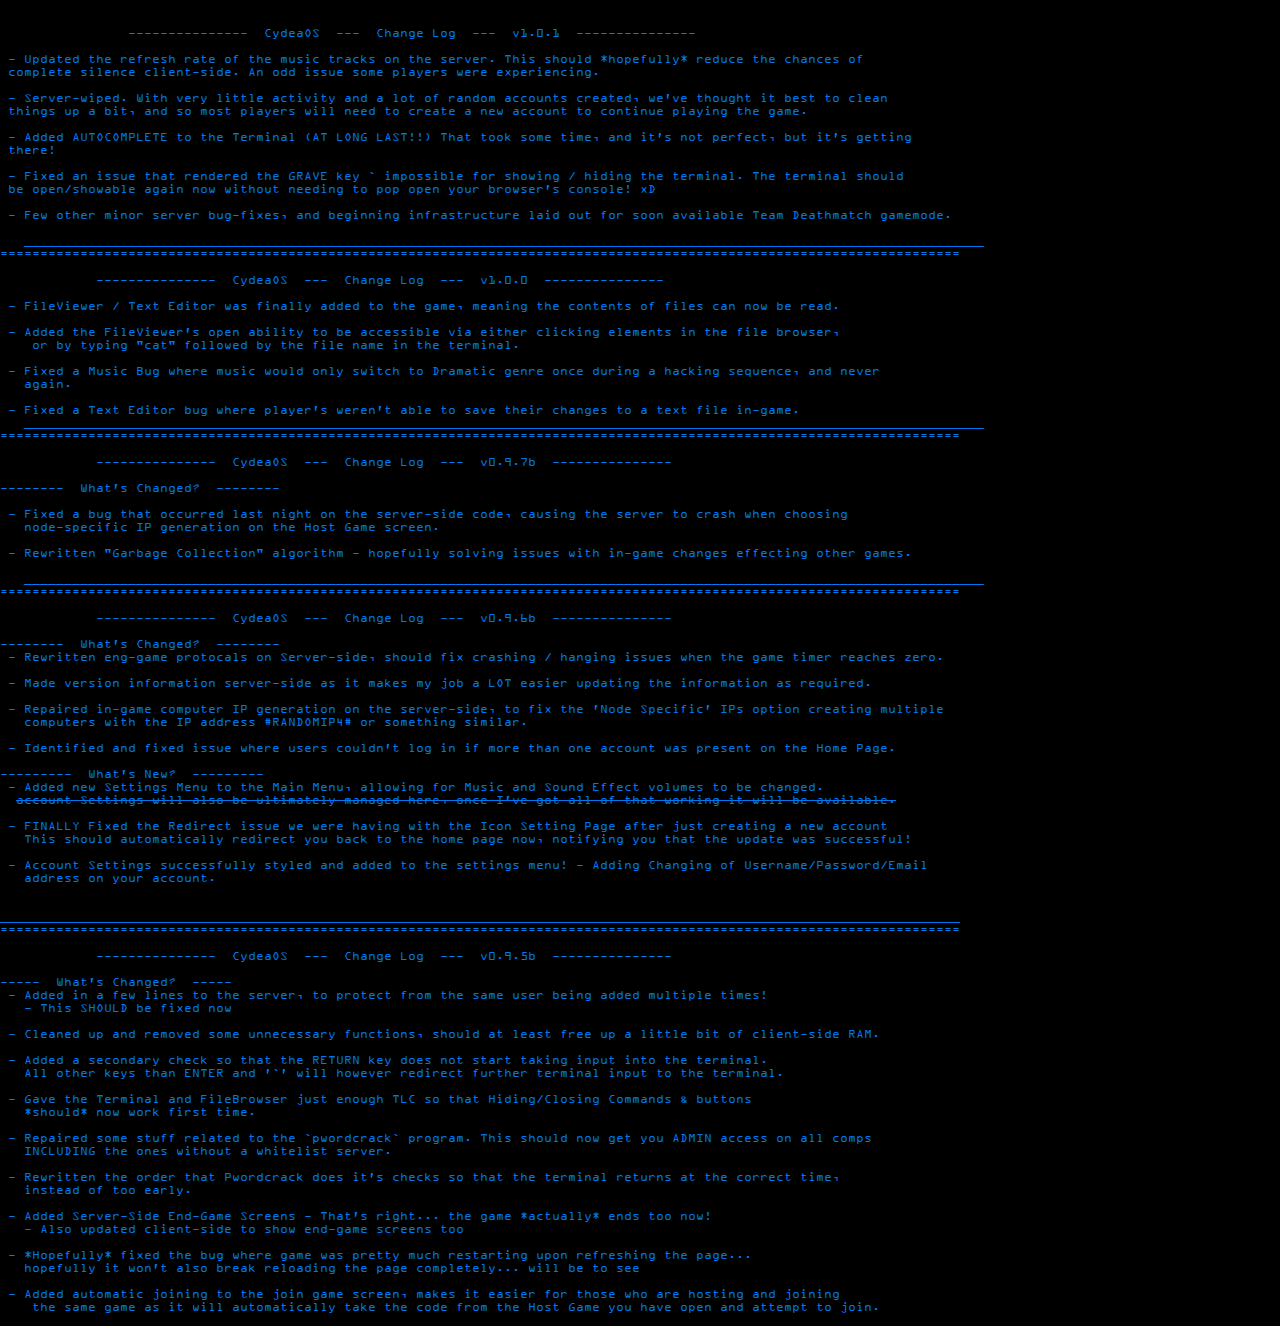
<file: changelog.html>
<!DOCTYPE html>

<html>

<head>
	<link href="assets/styles/general.css" rel="stylesheet" />
	<link href="assets/animations/fades-01.css" rel="stylesheet" />
	<link href="assets/styles/watermark.css" rel="stylesheet" />
	<style>
		body {
			font-family: OCRAEXT;
			font-size: 10pt;
			white-space: pre;
			overflow-y: scroll;
		}
		p.changelogText {
			background: transparent;
			position: absolute;
			left: 0px;
			top: 0px;
		}
		div.cydeaOSbanner {
			background-color: rgba(0, 60, 120, 0.4);
			color: rgb(0, 120, 240);
			font-size: 12pt;
			font-family: NovaSquare;
			width: 100%;
			height: 14%;
			margin: 0px;
			padding: 0px;
			position: absolute;
			left: 0px;
			top: 0px;
			border-bottom-right-radius: 40px;
			border-bottom-left-radius: 40px;
			border-bottom: 1px solid rgb(0, 120, 240);
		}
	</style>
	<title>CydeaOS - Changelog - V1.0.1</title>
</head>


<body>
	
<p class="changelogText">
		---------------  CydeaOS  ---  Change Log  ---  v1.0.1  ---------------
		
 - Updated the refresh rate of the music tracks on the server. This should *hopefully* reduce the chances of
 complete silence client-side. An odd issue some players were experiencing.
 
 - Server-wiped. With very little activity and a lot of random accounts created, we've thought it best to clean
 things up a bit, and so most players will need to create a new account to continue playing the game.
 
 - Added AUTOCOMPLETE to the Terminal (AT LONG LAST!!) That took some time, and it's not perfect, but it's getting
 there!
 
 - Fixed an issue that rendered the GRAVE key ` impossible for showing / hiding the terminal. The terminal should
 be open/showable again now without needing to pop open your browser's console! xD
 
 - Few other minor server bug-fixes, and beginning infrastructure laid out for soon available Team Deathmatch gamemode.

   ________________________________________________________________________________________________________________________
========================================================================================================================
	
	    ---------------  CydeaOS  ---  Change Log  ---  v1.0.0  ---------------
		
 - FileViewer / Text Editor was finally added to the game, meaning the contents of files can now be read.
 
 - Added the FileViewer's open ability to be accessible via either clicking elements in the file browser, 
    or by typing "cat" followed by the file name in the terminal.
	
 - Fixed a Music Bug where music would only switch to Dramatic genre once during a hacking sequence, and never
   again.
   
 - Fixed a Text Editor bug where player's weren't able to save their changes to a text file in-game.
   ________________________________________________________________________________________________________________________
========================================================================================================================
	
	    ---------------  CydeaOS  ---  Change Log  ---  v0.9.7b  ---------------
	
--------  What's Changed?  --------	

 - Fixed a bug that occurred last night on the server-side code, causing the server to crash when choosing
   node-specific IP generation on the Host Game screen.
   
 - Rewritten "Garbage Collection" algorithm - hopefully solving issues with in-game changes effecting other games.
   
   ________________________________________________________________________________________________________________________
========================================================================================================================

	    ---------------  CydeaOS  ---  Change Log  ---  v0.9.6b  ---------------

--------  What's Changed?  --------	
 - Rewritten eng-game protocals on Server-side, should fix crashing / hanging issues when the game timer reaches zero.
 
 - Made version information server-side as it makes my job a LOT easier updating the information as required.

 - Repaired in-game computer IP generation on the server-side, to fix the 'Node Specific' IPs option creating multiple
   computers with the IP address #RANDOMIP4# or something similar.
   
 - Identified and fixed issue where users couldn't log in if more than one account was present on the Home Page.
 
---------  What's New?  ---------
 - Added new Settings Menu to the Main Menu, allowing for Music and Sound Effect volumes to be changed.
  <del>account Settings will also be ultimately managed here, once I've got all of that working it will be available.</del>
   
 - FINALLY Fixed the Redirect issue we were having with the Icon Setting Page after just creating a new account
   This should automatically redirect you back to the home page now, notifying you that the update was successful!
   
 - Account Settings successfully styled and added to the settings menu! - Adding Changing of Username/Password/Email
   address on your account.


________________________________________________________________________________________________________________________
========================================================================================================================

	    ---------------  CydeaOS  ---  Change Log  ---  v0.9.5b  ---------------

-----  What's Changed?  -----
 - Added in a few lines to the server, to protect from the same user being added multiple times!
   - This SHOULD be fixed now

 - Cleaned up and removed some unnecessary functions, should at least free up a little bit of client-side RAM.

 - Added a secondary check so that the RETURN key does not start taking input into the terminal.
   All other keys than ENTER and '`' will however redirect further terminal input to the terminal.

 - Gave the Terminal and FileBrowser just enough TLC so that Hiding/Closing Commands & buttons
   *should* now work first time.

 - Repaired some stuff related to the `pwordcrack` program. This should now get you ADMIN access on all comps
   INCLUDING the ones without a whitelist server.

 - Rewritten the order that Pwordcrack does it's checks so that the terminal returns at the correct time,
   instead of too early.

 - Added Server-Side End-Game Screens - That's right... the game *actually* ends too now!
   - Also updated client-side to show end-game screens too

 - *Hopefully* fixed the bug where game was pretty much restarting upon refreshing the page...
   hopefully it won't also break reloading the page completely... will be to see

 - Added automatic joining to the join game screen, makes it easier for those who are hosting and joining
    the same game as it will automatically take the code from the Host Game you have open and attempt to join.

</p>
</body>

</html>
</file>
<file: assets/styles/general.css>
#ScaledContent {
	width: 100%;
	height: 100%;
}
@font-face {
	src: url("../../fonts/NovaSquare.ttf");
	font-family: NovaSquare;
}
@font-face {
	src: url("../../fonts/OCRAEXT.TTF");
	font-family: OCRAEXT;
}
@font-face {
	src: url("../../fonts/KREMLIN.ttf");
	font-family: KremlinRegular;
}
video {
	object-fit: fill;
	width: 100%;
	height: 100%;
}
body {
	background-color: black;
	font-size: 24pt;
	color: rgb(0, 120, 240);
	overflow: hidden;
	font-family: NovaSquare;
}
.titlebar {
	background-color: rgb(0, 45, 120);
	width: 99%;
	height: 22px;
	padding: 0px;
	margin: 0px;
	font-size: 10pt;
	color: white;
	text-align: left;	
	border-radius: 2px;
	position: relative;
	left: 1px;
	top: 1px;
	border-top-right-radius: 20px;
}	
em.titlebar-Text {
	position: absolute;
	top: 2px;
	//left: 10px;
	left: 2.5%;
	width: 95%;
	font-style: normal;
	text-align: center;
}
em.closeBtn {
	position: absolute;
	top: 2px;
	left: 95%;	
	font-style: normal;
	cursor: pointer;
	color: cyan;
}
.invisible {
	display: none;
	opacity: 0;
}

h1.settingsTitle {
	font-size: 28pt;
	color: rgb(0, 140, 240);
	font-weight: normal;
	position: absolute;
	top: -10px;
	left: 10px;
}
h2.settingsText {
	font-size: 14pt;
	color: rgb(0, 120, 255);
	font-weight: normal;
	position: absolute;
	top: 50px;
	left: 2.5%;
	width: 95%;
	text-align: center;
}
button.settingsLink {
	width: 120px;
	height: 35px;
	position: absolute;
	margin: -50px -10px;
	left: 93%;
	top: 85px;
	display: block;
	z-index: 10;
	background-color: transparent;
	color: rgb(0, 120, 240);
	font-size: 13.5pt;
}
.applyBtn {
	background-color: transparent;
	color: rgb(0, 120, 240);
	border: 1px solid rgb(0, 120, 240);
	font-size: 9pt;
	font-family: NovaSquare;
	position: absolute;
	top: 82%;
	left: 85%;
	padding: 5px 8px;
}
img.backgroundImage {
	width: 100%;
	height: 100%;
	object-fit: fill;	
	position: absolute;
	left: 0px;
	top: 0px;
	z-index: -2;
	opacity: 0.2;
}
img.backgroundImg {
	object-fit: fill;
	width: 100%;
	height: 100%;
	opacity: 0;
	animation: pulse 4s infinite;
	position: absolute;
	top: 0px;
	left: 0px;
	z-index: -1;
}
</file>
<file: assets/animations/fades-01.css>
@keyframes fade-in {
	0% {
		opacity: 0;
	}
	1% {
		opacity: 0;
	}
	100% {
		opacity: 1;
	}
}
@keyframes fade-out {
	0% {
		opacity: 1;
	}
	99% {
		opacity: 0;
	}
	100% {
		opacity: 0;
	}
}
</file>
<file: assets/styles/watermark.css>
div.cornerText {
	width: auto;
	height: 40px;
	position: absolute;
	text-align: center;
	width: 15%;
	height: 8%;
	left: 84%;
	top: 92%;
}
p.postText {
	font-size: 14pt;
	font-family: NovaSquare;
	font-weight: bold;
	position: relative;
	left: 5px;
	margin: 0px;
}
em.blue {
	font-size: 18pt;
	font-weight: bold;
	font-style: normal;
	color: rgb(0, 120, 240);	
}
em.red {
	font-size: 22pt;
	font-weight: bold;
	font-style: normal;
	color: rgb(160, 20, 100	);
}
p.versionText {
	font-size: 10pt;
	margin: 0px;
	font-weight: normal;
	color: rgb(0, 90, 180);	
	font-style: italic;
	text-align: center;
	position: relative;
	left: 10px;
}
a#versionOut {
	font-size: 10pt;
	margin: 0px;
	font-weight: normal;
	color: rgb(0, 90, 180);	
	font-style: italic;
	text-align: center;
	position: relative;
	left: 10px;
	text-decoration: none;
}

div.cornerText2 {
	width: auto;
	height: 40px;
	position: absolute;
	text-align: left;
	width: 20%;
	height: 8%;
	left: 2%;
	top: 94%;
	font-size: 16pt;
}
em#serverStatusOutput {
	font-style: normal;
	font-weight: bold;
}
</file>
